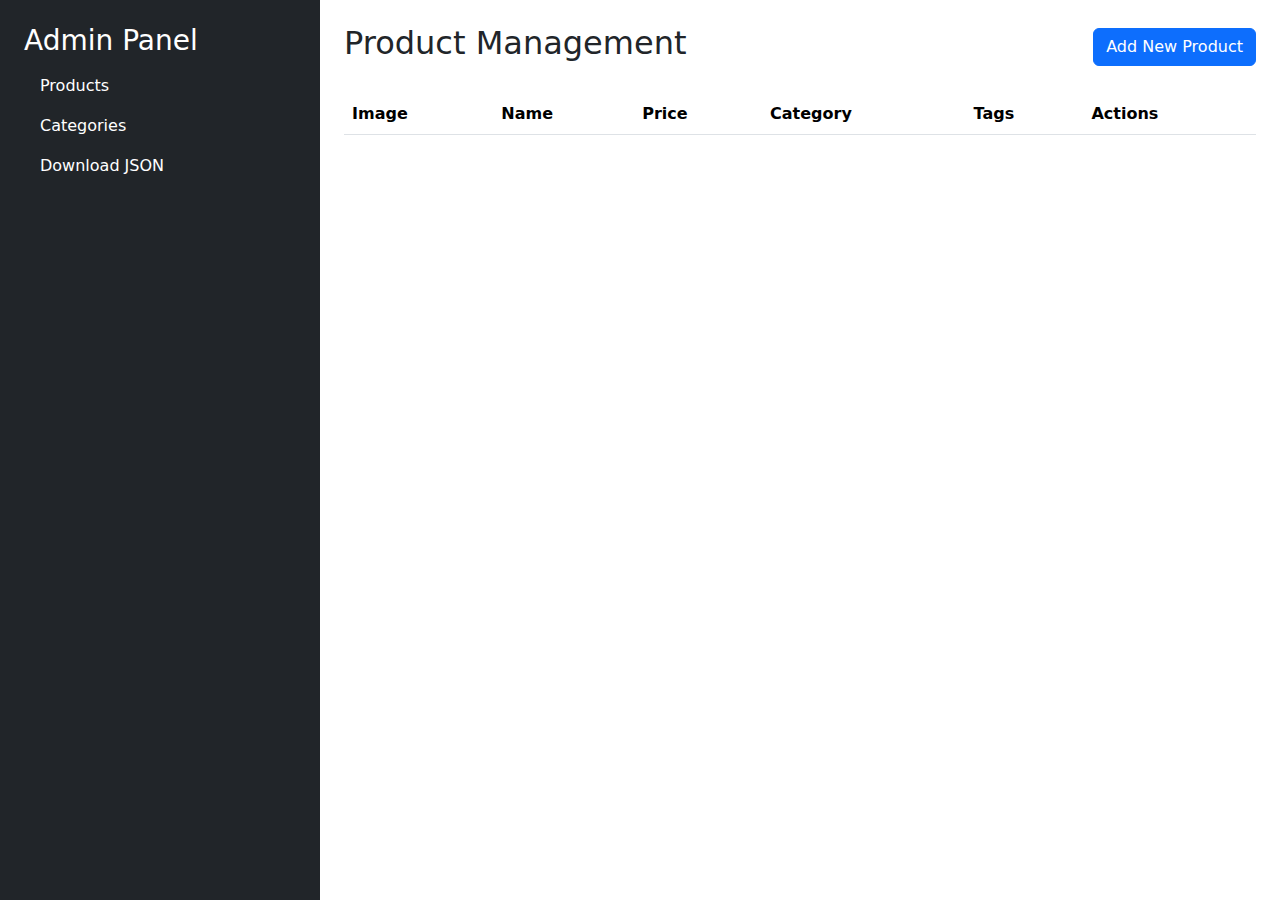
<file: admin.html>
<!DOCTYPE html>
<html lang="en">
<head>
    <meta charset="UTF-8">
    <meta name="viewport" content="width=device-width, initial-scale=1.0">
    <title>Product Admin Panel</title>
    <link href="https://cdn.jsdelivr.net/npm/bootstrap@5.1.3/dist/css/bootstrap.min.css" rel="stylesheet">
</head>
<body>
    <div class="container-fluid">
        <div class="row">
            <!-- Sidebar -->
            <div class="col-md-3 bg-dark text-white p-4" style="min-height: 100vh;">
                <h3>Admin Panel</h3>
                <nav class="nav flex-column">
                    <a class="nav-link text-white active" href="#products" data-tab="products">Products</a>
                    <a class="nav-link text-white" href="#categories" data-tab="categories">Categories</a>
                    <a class="nav-link text-white" href="#" onclick="downloadJSON()">Download JSON</a>
                </nav>
            </div>

            <!-- Main Content -->
            <div class="col-md-9 p-4">
                <!-- Products Tab -->
                <div id="products-tab" class="tab-content">
                    <div class="d-flex justify-content-between align-items-center mb-4">
                        <h2>Product Management</h2>
                        <button class="btn btn-primary" data-bs-toggle="modal" data-bs-target="#productModal" onclick="openAddProductModal()">
                            Add New Product
                        </button>
                    </div>

                    <!-- Products Table -->
                    <div class="table-responsive">
                        <table class="table table-striped">
                            <thead>
                                <tr>
                                    <th>Image</th>
                                    <th>Name</th>
                                    <th>Price</th>
                                    <th>Category</th>
                                    <th>Tags</th>
                                    <th>Actions</th>
                                </tr>
                            </thead>
                            <tbody id="products-table">
                                <!-- Products will be loaded here -->
                            </tbody>
                        </table>
                    </div>
                </div>

                <!-- Categories Tab -->
                <div id="categories-tab" class="tab-content" style="display: none;">
                    <div class="d-flex justify-content-between align-items-center mb-4">
                        <h2>Category Management</h2>
                        <button class="btn btn-primary" data-bs-toggle="modal" data-bs-target="#categoryModal" onclick="openAddCategoryModal()">
                            Add New Category
                        </button>
                    </div>

                    <!-- Categories Table -->
                    <div class="table-responsive">
                        <table class="table table-striped">
                            <thead>
                                <tr>
                                    <th>Image</th>
                                    <th>Name</th>
                                    <th>ID</th>
                                    <th>Actions</th>
                                </tr>
                            </thead>
                            <tbody id="categories-table">
                                <!-- Categories will be loaded here -->
                            </tbody>
                        </table>
                    </div>
                </div>
            </div>
        </div>
    </div>

    <!-- Product Modal -->
    <div class="modal fade" id="productModal" tabindex="-1">
        <div class="modal-dialog modal-lg">
            <div class="modal-content">
                <div class="modal-header">
                    <h5 class="modal-title" id="productModalTitle">Add Product</h5>
                    <button type="button" class="btn-close" data-bs-dismiss="modal"></button>
                </div>
                <div class="modal-body">
                    <form id="productForm">
                        <input type="hidden" id="productId">
                        <div class="row">
                            <div class="col-md-6">
                                <div class="mb-3">
                                    <label for="productName" class="form-label">Product Name</label>
                                    <input type="text" class="form-control" id="productName" required>
                                </div>
                                <div class="mb-3">
                                    <label for="productPrice" class="form-label">Price (₹)</label>
                                    <input type="number" class="form-control" id="productPrice" required>
                                </div>
                                <div class="mb-3">
                                    <label for="productImage" class="form-label">Image URL</label>
                                    <input type="url" class="form-control" id="productImage" required>
                                </div>
                                <div class="mb-3">
                                    <label for="productCategory" class="form-label">Category</label>
                                    <select class="form-control" id="productCategory" required>
                                        <option value="">Select Category</option>
                                        <option value="shoes">Shoes</option>
                                        <option value="tops">Tops and T-Shirts</option>
                                        <option value="shorts">Shorts</option>
                                        <option value="pants">Pants and Leggings</option>
                                        <option value="hoodies">Hoodies and Sweatshirts</option>
                                        <option value="jackets">Jackets and Gilets</option>
                                        <option value="jersey">Jersey and Kits</option>
                                        <option value="jordan">Jordan</option>
                                        <option value="accessories">Accessories</option>
                                    </select>
                                </div>
                            </div>
                            <div class="col-md-6">
                                <div class="mb-3">
                                    <label for="productQuantity" class="form-label">Quantity Description</label>
                                    <input type="text" class="form-control" id="productQuantity" value="1 Unit">
                                </div>
                                <div class="mb-3">
                                    <label for="productRating" class="form-label">Rating (1-5)</label>
                                    <input type="number" class="form-control" id="productRating" min="1" max="5" step="0.1" value="4.5">
                                </div>
                                <div class="mb-3">
                                    <label for="productDiscount" class="form-label">Discount (%)</label>
                                    <input type="number" class="form-control" id="productDiscount" min="0" max="100">
                                </div>
                                <div class="mb-3">
                                    <div class="form-check">
                                        <input class="form-check-input" type="checkbox" id="isNew">
                                        <label class="form-check-label" for="isNew">New Arrival</label>
                                    </div>
                                    <div class="form-check">
                                        <input class="form-check-input" type="checkbox" id="isBestseller">
                                        <label class="form-check-label" for="isBestseller">Bestseller</label>
                                    </div>
                                </div>
                            </div>
                        </div>
                    </form>
                </div>
                <div class="modal-footer">
                    <button type="button" class="btn btn-secondary" data-bs-dismiss="modal">Cancel</button>
                    <button type="button" class="btn btn-primary" onclick="saveProduct()">Save Product</button>
                </div>
            </div>
        </div>
    </div>

    <!-- Category Modal -->
    <div class="modal fade" id="categoryModal" tabindex="-1">
        <div class="modal-dialog">
            <div class="modal-content">
                <div class="modal-header">
                    <h5 class="modal-title" id="categoryModalTitle">Add Category</h5>
                    <button type="button" class="btn-close" data-bs-dismiss="modal"></button>
                </div>
                <div class="modal-body">
                    <form id="categoryForm">
                        <input type="hidden" id="categoryId">
                        <div class="mb-3">
                            <label for="categoryName" class="form-label">Category Name</label>
                            <input type="text" class="form-control" id="categoryName" required>
                        </div>
                        <div class="mb-3">
                            <label for="categoryImage" class="form-label">Image URL</label>
                            <input type="url" class="form-control" id="categoryImage" required>
                        </div>
                        <div class="mb-3">
                            <label for="categoryLink" class="form-label">Link</label>
                            <input type="text" class="form-control" id="categoryLink" value="index.html">
                        </div>
                    </form>
                </div>
                <div class="modal-footer">
                    <button type="button" class="btn btn-secondary" data-bs-dismiss="modal">Cancel</button>
                    <button type="button" class="btn btn-primary" onclick="saveCategory()">Save Category</button>
                </div>
            </div>
        </div>
    </div>

    <script src="https://cdn.jsdelivr.net/npm/bootstrap@5.1.3/dist/js/bootstrap.bundle.min.js"></script>
    <script>
        class AdminPanel {
            constructor() {
                this.products = [];
                this.categories = [];
                this.currentEditingProduct = null;
                this.currentEditingCategory = null;
                this.loadData();
                this.initTabNavigation();
            }

            async loadData() {
                try {
                    const response = await fetch('https://api.jsonbin.io/v3/b/68a9b08143b1c97be9266c0d/latest');
                    const data = await response.json();
this.products = data.record.products.all;
this.categories = data.record.categories;

                    
                    this.renderProductsTable();
                    this.renderCategoriesTable();
                    this.populateCategoryDropdown();
                } catch (error) {
                    console.error('Error loading data:', error);
                    // Initialize with empty arrays if JSON doesn't exist
                    this.products = [];
                    this.categories = [];
                    this.populateCategoryDropdown();
                }
            }

            initTabNavigation() {
                const navLinks = document.querySelectorAll('[data-tab]');
                navLinks.forEach(link => {
                    link.addEventListener('click', (e) => {
                        e.preventDefault();
                        const tab = e.target.dataset.tab;
                        this.showTab(tab);

                        // Update active nav
                        navLinks.forEach(l => l.classList.remove('active'));
                        e.target.classList.add('active');
                    });
                });
            }

            showTab(tab) {
                const tabs = document.querySelectorAll('.tab-content');
                tabs.forEach(t => t.style.display = 'none');

                const targetTab = document.getElementById(`${tab}-tab`);
                if (targetTab) {
                    targetTab.style.display = 'block';
                }
            }

            populateCategoryDropdown() {
                const categorySelect = document.getElementById('productCategory');
                // Clear existing options except the first one
                categorySelect.innerHTML = '<option value="">Select Category</option>';

                // Add options from categories array
                this.categories.forEach(category => {
                    const option = document.createElement('option');
                    option.value = category.id;
                    option.textContent = category.name;
                    categorySelect.appendChild(option);
                });
            }

            renderProductsTable() {
                const tbody = document.getElementById('products-table');
                tbody.innerHTML = '';

                this.products.forEach(product => {
                    const tags = [];
                    if (product.isNew) tags.push('<span class="badge bg-info">New</span>');
                    if (product.isBestseller) tags.push('<span class="badge bg-success">Bestseller</span>');
                    if (product.discount) tags.push(`<span class="badge bg-warning">${product.discount}% Off</span>`);

                    // Find category name from categories array
                    const category = this.categories.find(cat => cat.id === product.category);
                    const categoryName = category ? category.name : product.category;

                    const row = `
                        <tr>
                            <td><img src="${product.image}" alt="${product.name}" style="width: 50px; height: 50px; object-fit: cover;" onerror="this.src='[data-uri]'"></td>
                            <td>${product.name}</td>
                            <td>₹${product.price.toLocaleString()}</td>
                            <td><span class="badge bg-secondary">${categoryName}</span></td>
                            <td>${tags.join(' ')}</td>
                            <td>
                                <button class="btn btn-sm btn-outline-primary" onclick="admin.editProduct('${product.id}')">Edit</button>
                                <button class="btn btn-sm btn-outline-danger" onclick="admin.deleteProduct('${product.id}')">Delete</button>
                            </td>
                        </tr>
                    `;
                    tbody.insertAdjacentHTML('beforeend', row);
                });
            }

            renderCategoriesTable() {
                const tbody = document.getElementById('categories-table');
                tbody.innerHTML = '';

                this.categories.forEach(category => {
                    const row = `
                        <tr>
                            <td><img src="${category.image}" alt="${category.name}" style="width: 50px; height: 50px; object-fit: cover;" onerror="this.src='[data-uri]'"></td>
                            <td>${category.name}</td>
                            <td><code>${category.id}</code></td>
                            <td>
                                <button class="btn btn-sm btn-outline-primary" onclick="admin.editCategory('${category.id}')">Edit</button>
                                <button class="btn btn-sm btn-outline-danger" onclick="admin.deleteCategory('${category.id}')">Delete</button>
                            </td>
                        </tr>
                    `;
                    tbody.insertAdjacentHTML('beforeend', row);
                });
            }

            openAddProductModal() {
                this.currentEditingProduct = null;
                document.getElementById('productModalTitle').textContent = 'Add Product';
                document.getElementById('productForm').reset();
                document.getElementById('productId').value = '';
            }

            editProduct(productId) {
                const product = this.products.find(p => p.id === productId);
                if (product) {
                    this.currentEditingProduct = product;
                    document.getElementById('productModalTitle').textContent = 'Edit Product';

                    // Fill form with product data
                    document.getElementById('productId').value = product.id;
                    document.getElementById('productName').value = product.name;
                    document.getElementById('productPrice').value = product.price;
                    document.getElementById('productImage').value = product.image;
                    document.getElementById('productCategory').value = product.category;
                    document.getElementById('productQuantity').value = product.quantity;
                    document.getElementById('productRating').value = product.rating;
                    document.getElementById('productDiscount').value = product.discount || '';
                    document.getElementById('isNew').checked = product.isNew;
                    document.getElementById('isBestseller').checked = product.isBestseller;

                    // Show modal
                    const modal = new bootstrap.Modal(document.getElementById('productModal'));
                    modal.show();
                }
            }

            saveProduct() {
                const formData = {
                    id: document.getElementById('productId').value || this.generateId(),
                    name: document.getElementById('productName').value,
                    price: parseInt(document.getElementById('productPrice').value),
                    image: document.getElementById('productImage').value,
                    category: document.getElementById('productCategory').value,
                    quantity: document.getElementById('productQuantity').value,
                    rating: parseFloat(document.getElementById('productRating').value),
                    discount: document.getElementById('productDiscount').value ? parseInt(document.getElementById('productDiscount').value) : null,
                    isNew: document.getElementById('isNew').checked,
                    isBestseller: document.getElementById('isBestseller').checked,
                    originalPrice: null
                };

                if (this.currentEditingProduct) {
                    // Update existing product
                    const index = this.products.findIndex(p => p.id === formData.id);
                    this.products[index] = formData;
                } else {
                    // Add new product
                    this.products.push(formData);
                }

                this.renderProductsTable();
                this.saveToJSON();

                // Hide modal
                const modal = bootstrap.Modal.getInstance(document.getElementById('productModal'));
                modal.hide();
            }

            deleteProduct(productId) {
                if (confirm('Are you sure you want to delete this product?')) {
                    this.products = this.products.filter(p => p.id !== productId);
                    this.renderProductsTable();
                    this.saveToJSON();
                }
            }

            openAddCategoryModal() {
                this.currentEditingCategory = null;
                document.getElementById('categoryModalTitle').textContent = 'Add Category';
                document.getElementById('categoryForm').reset();
                document.getElementById('categoryId').value = '';
            }

            editCategory(categoryId) {
                const category = this.categories.find(c => c.id === categoryId);
                if (category) {
                    this.currentEditingCategory = category;
                    document.getElementById('categoryModalTitle').textContent = 'Edit Category';

                    // Fill form with category data
                    document.getElementById('categoryId').value = category.id;
                    document.getElementById('categoryName').value = category.name;
                    document.getElementById('categoryImage').value = category.image;
                    document.getElementById('categoryLink').value = category.link;

                    // Show modal
                    const modal = new bootstrap.Modal(document.getElementById('categoryModal'));
                    modal.show();
                }
            }

            saveCategory() {
                const formData = {
                    id: document.getElementById('categoryId').value || this.generateCategoryId(),
                    name: document.getElementById('categoryName').value,
                    image: document.getElementById('categoryImage').value,
                    link: document.getElementById('categoryLink').value
                };

                if (this.currentEditingCategory) {
                    // Update existing category
                    const index = this.categories.findIndex(c => c.id === formData.id);
                    this.categories[index] = formData;
                } else {
                    // Add new category
                    this.categories.push(formData);
                }

                this.renderCategoriesTable();
                this.populateCategoryDropdown(); // Refresh dropdown after adding/editing category
                this.saveToJSON();

                // Hide modal
                const modal = bootstrap.Modal.getInstance(document.getElementById('categoryModal'));
                modal.hide();
            }

            deleteCategory(categoryId) {
                // Check if any products are using this category
                const productsUsingCategory = this.products.filter(p => p.category === categoryId);

                if (productsUsingCategory.length > 0) {
                    const productNames = productsUsingCategory.map(p => p.name).join(', ');
                    alert(`Cannot delete this category. It is being used by the following products: ${productNames}\n\nPlease change the category of these products first.`);
                    return;
                }

                if (confirm('Are you sure you want to delete this category?')) {
                    this.categories = this.categories.filter(c => c.id !== categoryId);
                    this.renderCategoriesTable();
                    this.populateCategoryDropdown(); // Refresh dropdown after deleting category
                    this.saveToJSON();
                }
            }

            generateId() {
                return document.getElementById('productName').value.toLowerCase()
                    .replace(/[^a-z0-9]/g, '-')
                    .replace(/-+/g, '-')
                    .replace(/^-|-$/g, '');
            }

            generateCategoryId() {
                return document.getElementById('categoryName').value.toLowerCase()
                    .replace(/[^a-z0-9]/g, '-')
                    .replace(/-+/g, '-')
                    .replace(/^-|-$/g, '');
            }

            saveToJSON() {
                const data = {
                    categories: this.categories,
                    products: {
                        all: this.products
                    }
                };
                console.log('Updated JSON:', data);
            }

            downloadJSON() {
                const data = {
                    categories: this.categories,
                    products: {
                        all: this.products
                    }
                };
                
                const dataStr = JSON.stringify(data, null, 2);
                const dataUri = 'data:application/json;charset=utf-8,'+ encodeURIComponent(dataStr);
                
                const exportFileDefaultName = 'products.json';
                
                const linkElement = document.createElement('a');
                linkElement.setAttribute('href', dataUri);
                linkElement.setAttribute('download', exportFileDefaultName);
                linkElement.click();
            }
        }

        // Global functions for button clicks
        const admin = new AdminPanel();
        
        function openAddProductModal() {
            admin.openAddProductModal();
        }
        
        function openAddCategoryModal() {
            admin.openAddCategoryModal();
        }
        
        function saveProduct() {
            admin.saveProduct();
        }
        
        function saveCategory() {
            admin.saveCategory();
        }
        
        function downloadJSON() {
            admin.downloadJSON();
        }
    </script>
</body>
</html>
</file>
